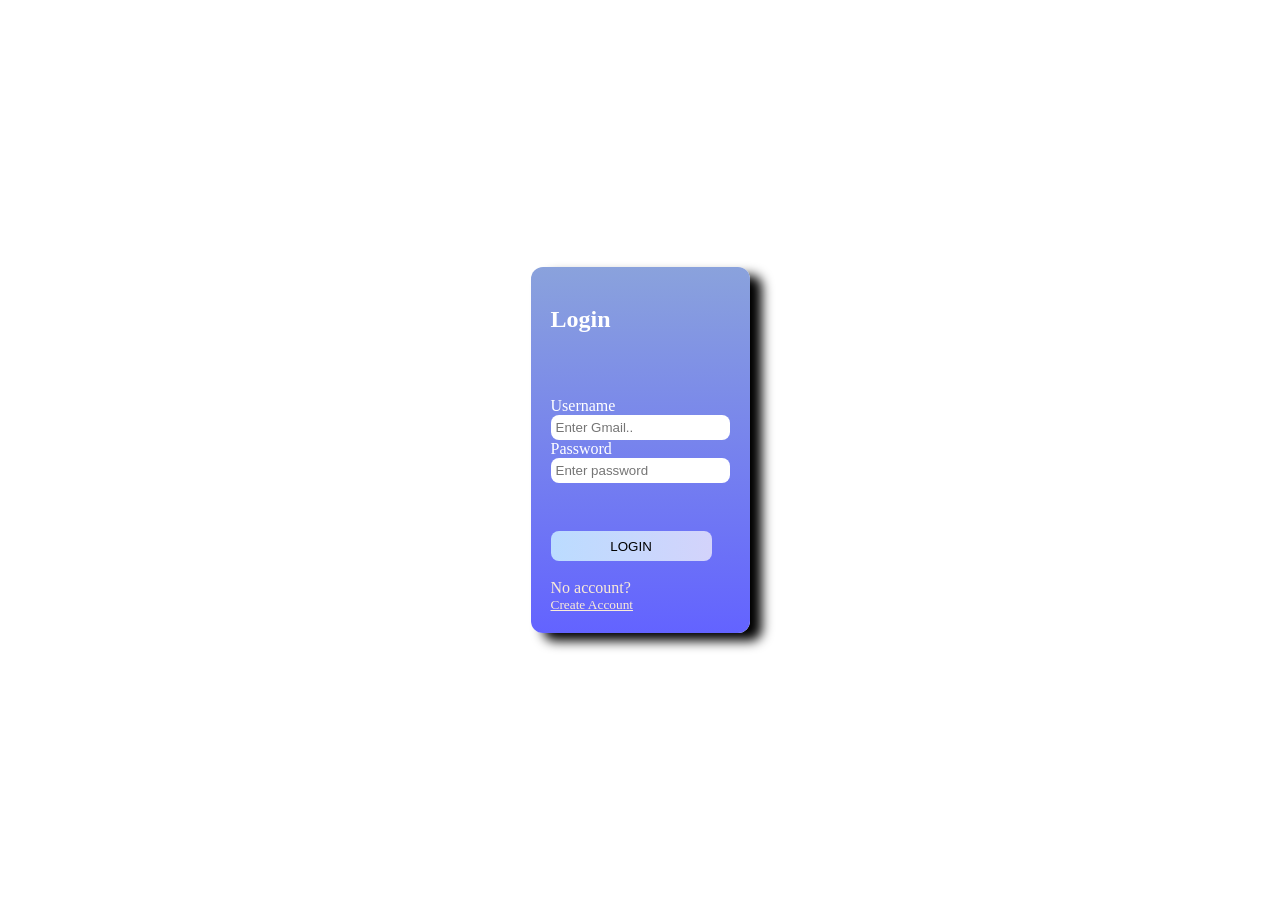
<file: index.html>
<!DOCTYPE html>
<html lang="en">
<head>
    <meta charset="UTF-8">
    <meta name="viewport" content="width=device-width, initial-scale=1.0">
    <title>Allan's Chat - Login</title>
    <link rel="stylesheet" href="login.css">
</head>
<body>
    <div class="loginPage">
    <div class="loginPanel">
        <h2>Login</h2>
        <label for="username">Username</label>
        <br>
        <input type="email" name="username" placeholder="Enter Gmail.." id="username">
        <br>
        <label for="password">Password</label>
        <br>
        <input type="password" name="password" id="password" placeholder="Enter password">
        <br>
        <button id="loginBtn">LOGIN</button>
        

        <br>
      
        <p>No account?</p>
        
        <a href="register.html" id="toSignup">Create Account</a>
    </div>
    </div>
   <script src="login.js"></script>
</body>
</html>
</file>
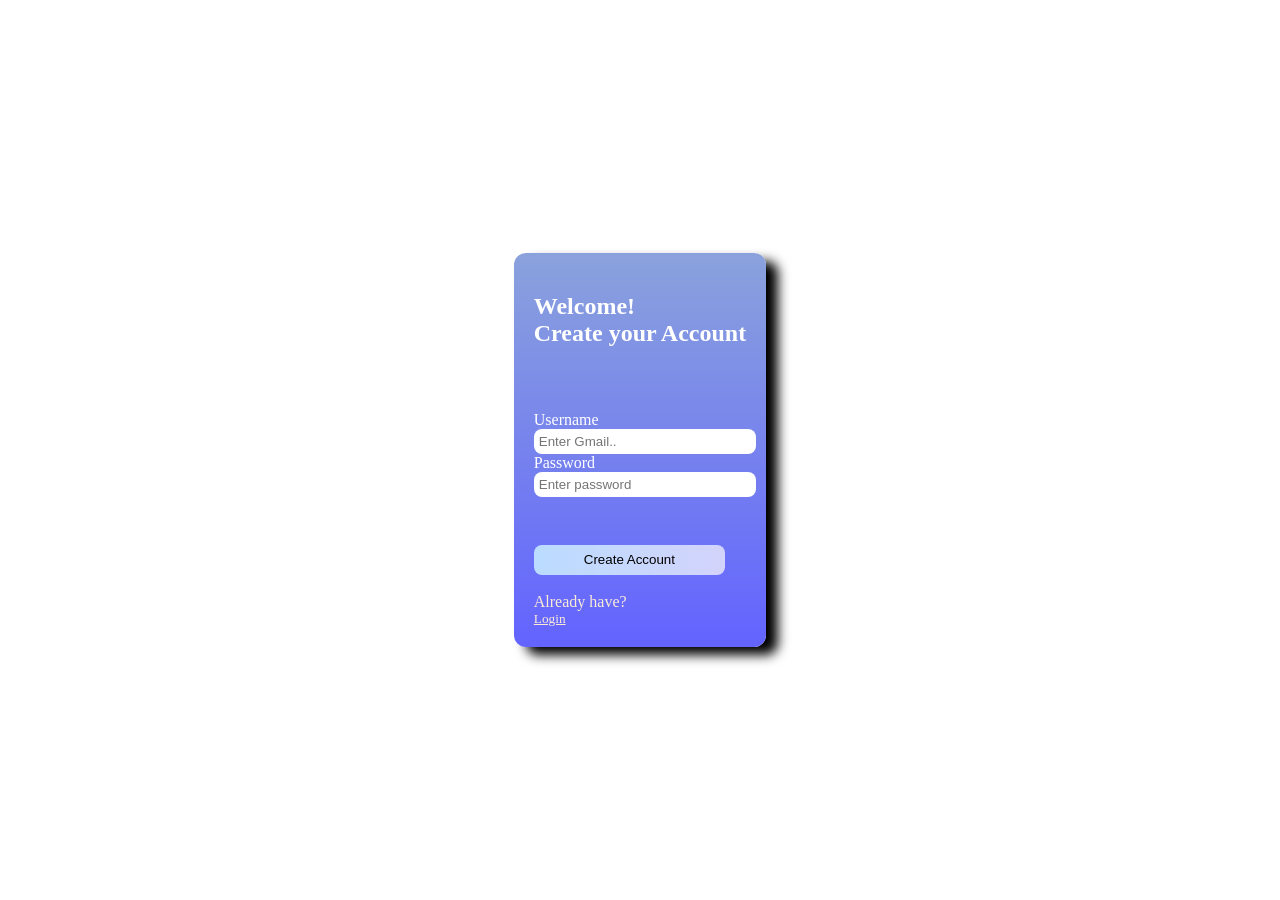
<file: register.html>
<!DOCTYPE html>
<html lang="en">
<head>
    <meta charset="UTF-8">
    <meta name="viewport" content="width=device-width, initial-scale=1.0">
    <title>Register - Allan's Chat</title>
    <link rel="stylesheet" href="register.css">
</head>
<body>
      <div class="signupPage">
    <div class="signupPanel">
        <h2>Welcome! <br> Create your Account</h2>
        <label for="username">Username</label>
        <br>
        <input type="email" name="username" placeholder="Enter Gmail.." id="username">
        <br>
        <label for="password">Password</label>
        <br>
        <input type="password" name="password" id="password" placeholder="Enter password">
        <br>
        <button id="loginBtn">Create Account</button>
        

        <br>
      
        <p>Already have?</p>
        
        <a href="index.html" id="toLogin">Login</a>
    </div>
    </div>
</body>
</html>
</file>
<file: login.css>
.loginPage{
    height: 100dvh;
    width: 100%;
    display: flex;
    justify-content: center;
    align-items: center;
}

h2{
    display: block;
    justify-self: center;
    margin-bottom: 4rem;
    font-family: Cambria, Cochin, Georgia, Times, 'Times New Roman', serif;
    color: white;
}

input{
    border-radius: 8px;
    border: none;
    padding: 5px;
}



label{
    color: white;
}

.loginPanel{
   
    padding: 20px;
    background: linear-gradient(to top, rgb(99, 99, 255) , rgb(138, 162, 220));
    border-radius: 12px;
    box-shadow: 12px 8px 12px;

}

button{
    display: block;
    margin-top: 3rem;
    justify-self: center;
    border-radius: 8px;
    border: none;
    font-family:Arial, Helvetica, sans-serif;
    background:linear-gradient(to left, rgb(211, 211, 251), rgb(187, 220, 255));
    width: 90%;
    height: 30px;
    transition:transform 0.2s ease , color 0.2s ease;
    cursor: pointer;
}

button:hover{
    
color: white;
transform: scale(1.1);
}

button:focus{
    color: white;
transform: scale(1.1);
}

 p{
    color: antiquewhite;
    justify-self: center;
    margin-top: 0;
    margin-bottom: 0;
}

#toSignup{
    justify-self: center;
    display: flex;
    font-size: smaller;
    color: antiquewhite;
    
    
}

body{
    margin: 0;
   
}
</file>
<file: register.css>
.signupPage{
    height: 100dvh;
    width: 100%;
    display: flex;
    justify-content: center;
    align-items: center;
}

h2{
    display: block;
    justify-self: center;
    margin-bottom: 4rem;
    font-family: Cambria, Cochin, Georgia, Times, 'Times New Roman', serif;
    color: white;
}

input{
    border-radius: 8px;
    border: none;
    padding: 5px;
    width: 100%;
}



label{
    color: white;
}

.signupPanel{
   
    padding: 20px;
    background: linear-gradient(to top, rgb(99, 99, 255) , rgb(138, 162, 220));
    border-radius: 12px;
    box-shadow: 12px 8px 12px;

}

button{
    display: block;
    margin-top: 3rem;
    justify-self: center;
    border-radius: 8px;
    border: none;
    font-family:Arial, Helvetica, sans-serif;
    background:linear-gradient(to left, rgb(211, 211, 251), rgb(187, 220, 255));
    width: 90%;
    height: 30px;
    transition:transform 0.2s ease , color 0.2s ease;
    cursor: pointer;
}

button:hover{
    
color: white;
transform: scale(1.1);
}

button:focus{
    color: white;
transform: scale(1.1);
}

 p{
    color: antiquewhite;
    justify-self: center;
    margin-top: 0;
    margin-bottom: 0;
}

#toLogin{
    justify-self: center;
    display: flex;
    font-size: smaller;
    color: antiquewhite;
    
    
}

body{
    margin: 0;
   
}
</file>
